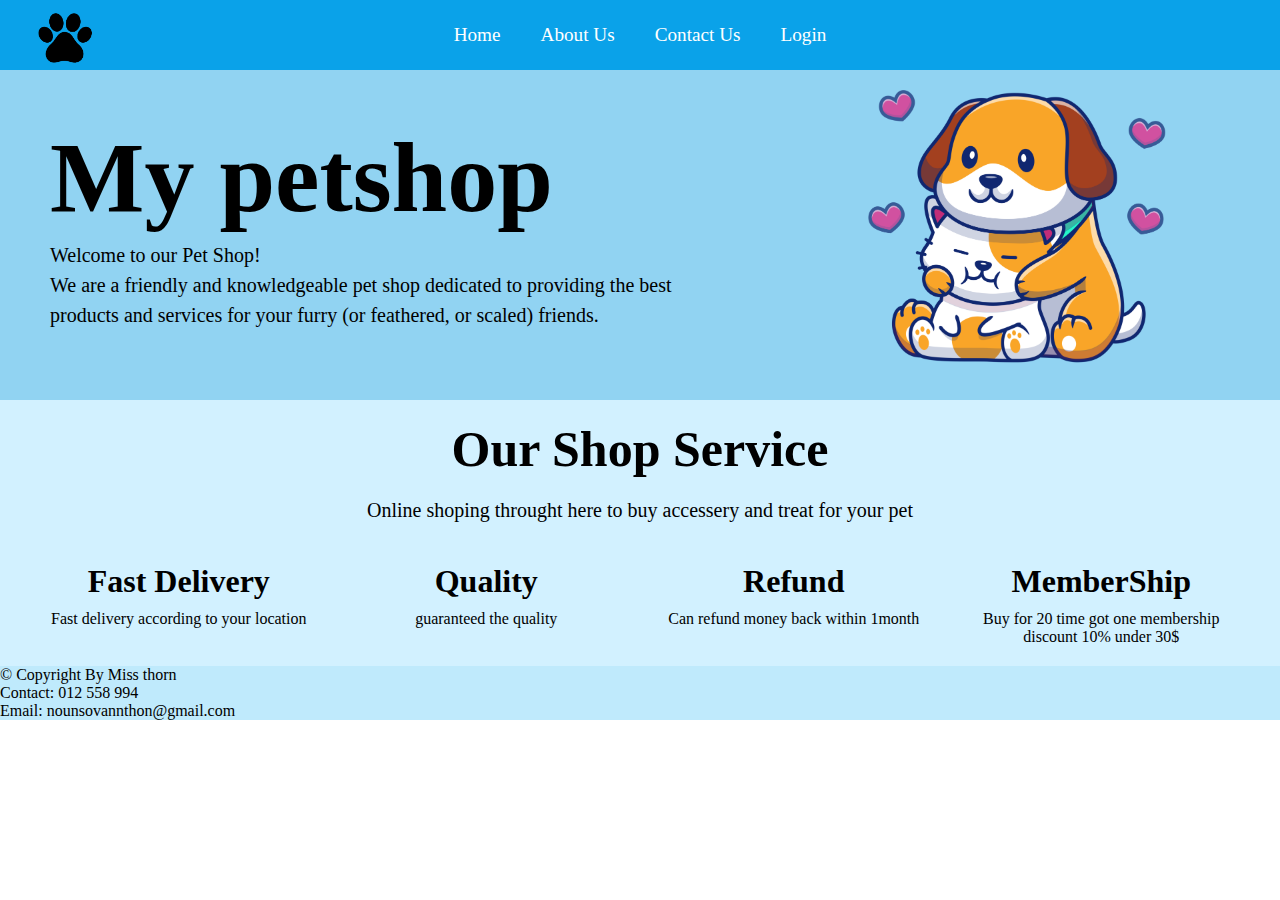
<file: page/index.html>
<!DOCTYPE html>
<html lang="en">
<head>
    <meta charset="UTF-8">
    <meta name="viewport" content="width=device-width, initial-scale=1.0">
    <title>Petshop</title>
    <link rel="stylesheet" href="/page/style.css">
    <link rel="icon" href="/page/img/img7.png">
    <link rel="stylesheet" href="https://cdnjs.cloudflare.com/ajax/libs/font-awesome/6.4.2/css/all.min.css" integrity="sha512-z3gLpd7yknf1YoNbCzqRKc4qyor8gaKU1qmn+CShxbuBusANI9QpRohGBreCFkKxLhei6S9CQXFEbbKuqLg0DA==" crossorigin="anonymous" referrerpolicy="no-referrer" />
</head>
<body>
    <!-- Header -->
    <header>
        <!-- Navigation Bar -->
        <nav>
        <img class="logo" src="img/img4.png" alt="logo">
            <ul>
                <li><a href="/page/index.html">Home</a></li>
                <li><a href="/page/Aboutus.html">About Us</a></li>
                <li><a href="/page/ContactUs.html">Contact Us</a></li>
                <li><a href="/page/Login.html">Login</a></li>
            </ul>
        </nav>
    </header>

    <!-- Main -->
    <main>
        <!-- section head description -->
        <section class="kakao">
            <section class="kakao-container">
                <h1>My petshop</h1>
                <p>
                    Welcome to our Pet Shop!
                    <br>We are a friendly and knowledgeable pet shop dedicated to providing the best products and services for your furry (or feathered, or scaled) friends.
                </p>
            </section>
            <img src="img/img7.png" alt="logo">  
        </section>

        <!-- shop service -->
       
        <section class="online">
            <h1>Our Shop Service</h1>
            <p>Online shoping throught here to buy accessery and treat for your pet</p>
            
            <section class="icons">
            <div class="icon">
                <i class="fa-solid fa-truck "></i>
                <h1>Fast Delivery</h1>
                <p>Fast delivery according to your location</p>
            </div>
            <div class="icon">
                <i class="fa-solid fa-thumbs-up"></i>
                <h1>Quality</h1>
                <p>guaranteed the quality </p>
            </div>
            <div class="icon">
                <i class="fa-solid fa-box-archive"></i>
                <h1>Refund</h1>
                <p>Can refund money back within 1month</p>
            </div>
            <div class="icon">
                <i class="fa-regular fa-credit-card"></i>
                <h1>MemberShip</h1>
                <p>Buy for 20 time got one membership discount 10% under 30$</p>
            </div>
        </section>
    <!-- End Main -->

    <!-- Footer -->
    <footer>
        <p> &copy; Copyright By Miss thorn</p>
        <p> Contact: 012 558 994 </p>
        <p> Email: nounsovannthon@gmail.com</p>
    </footer>


</body>
</html>
</file>
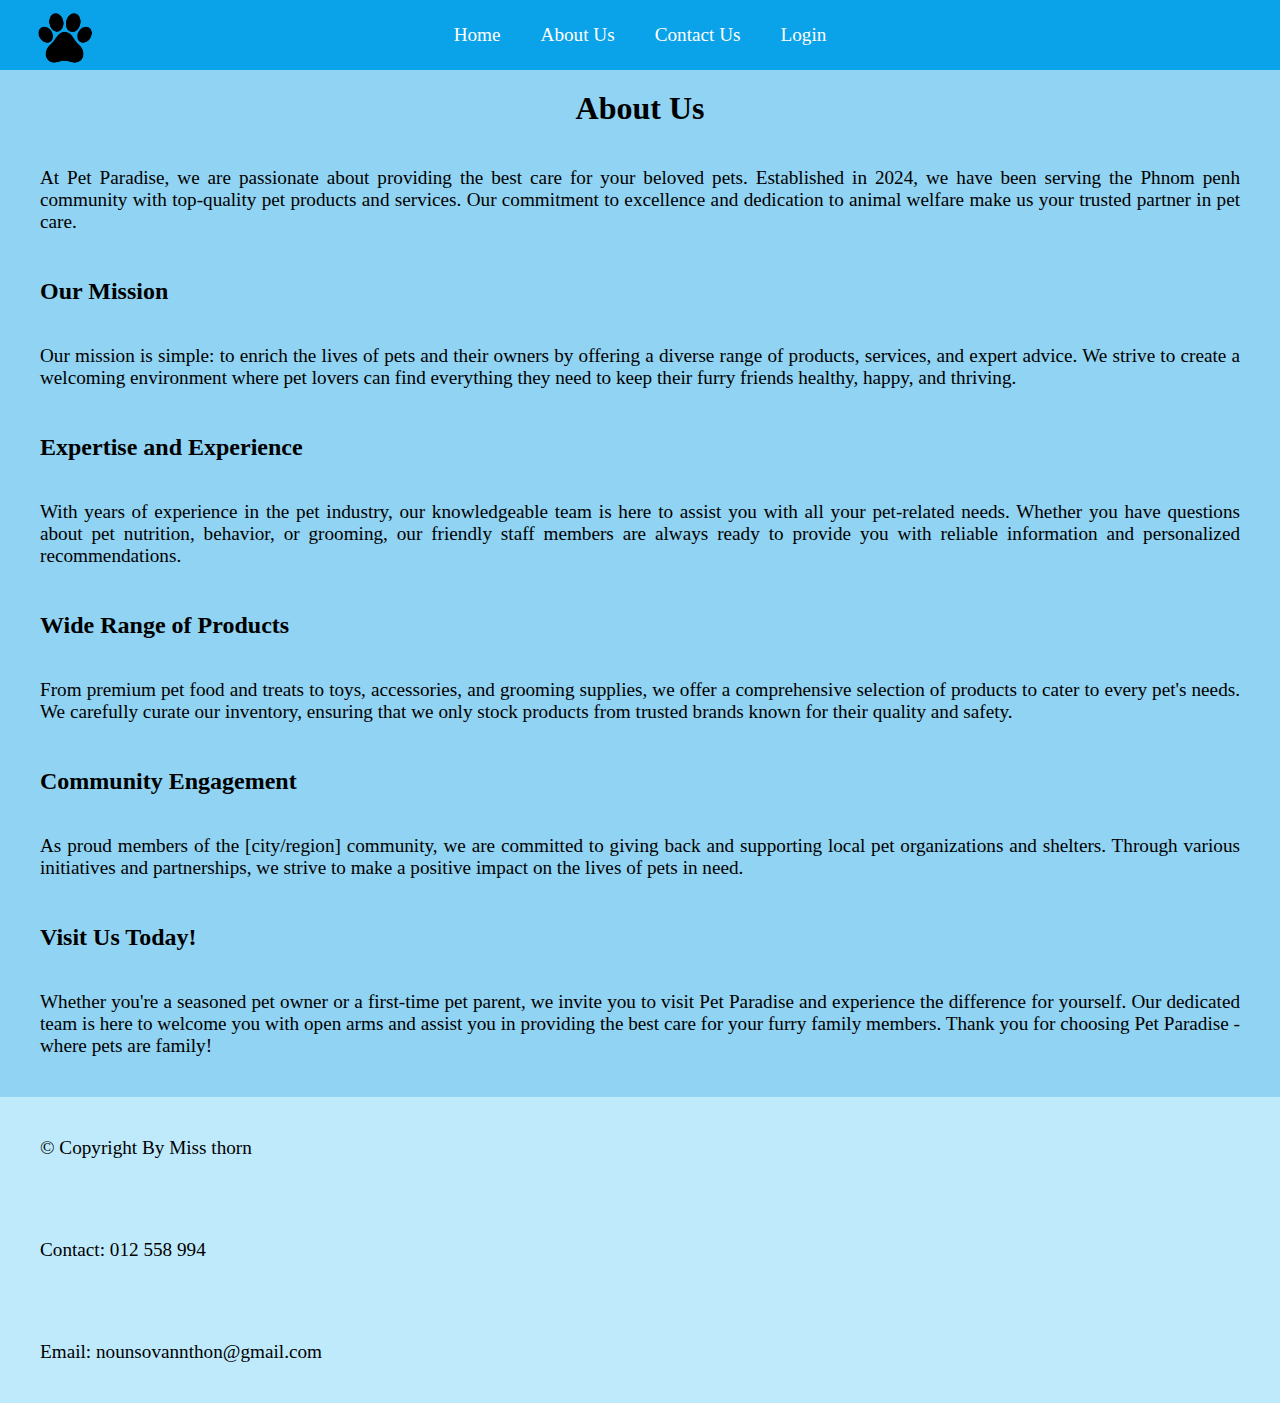
<file: page/Aboutus.html>
<!DOCTYPE html>
<html lang="en">
<head>
    <meta charset="UTF-8">
    <meta name="viewport" content="width=device-width, initial-scale=1.0">
    <title>Petshop</title>
    <link rel="stylesheet" href="/page/style.css">
    <link rel="icon" href="/page/img/img7.png">
    <link rel="stylesheet" href="https://cdnjs.cloudflare.com/ajax/libs/font-awesome/6.4.2/css/all.min.css" integrity="sha512-z3gLpd7yknf1YoNbCzqRKc4qyor8gaKU1qmn+CShxbuBusANI9QpRohGBreCFkKxLhei6S9CQXFEbbKuqLg0DA==" crossorigin="anonymous" referrerpolicy="no-referrer" />
    <style>
       h1{
        text-align: center;
        padding-top: 20px;
       }
       h2{
        text-align: left;
        padding-top: 5px;
        padding-left: 40px;
       }
       p{
        padding: 40px;
        text-align: justify;
        font-family: Cambria, Cochin, Georgia, Times, 'Times New Roman', serif;
        font-size: 1.2rem;
       }
    footer{
        text-align: left;
        left: 0;
        bottom: 0;
        width: 100%;
       
    }
    </style>
</head>
<body>
    <!-- Header -->
    <header>
        <!-- Navigation Bar -->
        <nav>
        <img class="logo" src="img/img4.png" alt="logo">
            <ul>
                <li><a href="/page/index.html">Home</a></li>
                <li><a href="/page/Aboutus.html">About Us</a></li>
                <li><a href="/page/ContactUs.html">Contact Us</a></li>
                <li><a href="/page/Login.html">Login</a></li>
            </ul>
        </nav>
    </header>
    <!-- main -->
    <main>
        <h1>About Us</h1>
        <p>At Pet Paradise, we are passionate about providing the best care for your beloved pets. Established in 2024, we have been serving the Phnom penh community with top-quality pet products and services. Our commitment to excellence and dedication to animal welfare make us your trusted partner in pet care.</p>
        <h2>Our Mission</h2>
        <p>Our mission is simple: to enrich the lives of pets and their owners by offering a diverse range of products, services, and expert advice. We strive to create a welcoming environment where pet lovers can find everything they need to keep their furry friends healthy, happy, and thriving.</p>
        <h2>Expertise and Experience</h2>
        <p>With years of experience in the pet industry, our knowledgeable team is here to assist you with all your pet-related needs. Whether you have questions about pet nutrition, behavior, or grooming, our friendly staff members are always ready to provide you with reliable information and personalized recommendations.</p>
        <h2>Wide Range of Products</h2>
        <p>From premium pet food and treats to toys, accessories, and grooming supplies, we offer a comprehensive selection of products to cater to every pet's needs. We carefully curate our inventory, ensuring that we only stock products from trusted brands known for their quality and safety.</p>
        <h2>Community Engagement</h2>
        <p>As proud members of the [city/region] community, we are committed to giving back and supporting local pet organizations and shelters. Through various initiatives and partnerships, we strive to make a positive impact on the lives of pets in need.</p>
        <h2>Visit Us Today!</h2>
        <p>Whether you're a seasoned pet owner or a first-time pet parent, we invite you to visit Pet Paradise and experience the difference for yourself. Our dedicated team is here to welcome you with open arms and assist you in providing the best care for your furry family members. Thank you for choosing Pet Paradise - where pets are family!</p>
    </main>
    <!-- footer -->
    <footer>
        <p> &copy; Copyright By Miss thorn</p>
        <p> Contact: 012 558 994 </p>
        <p> Email: nounsovannthon@gmail.com</p>
    </footer>
    </body>
    </html>
</file>
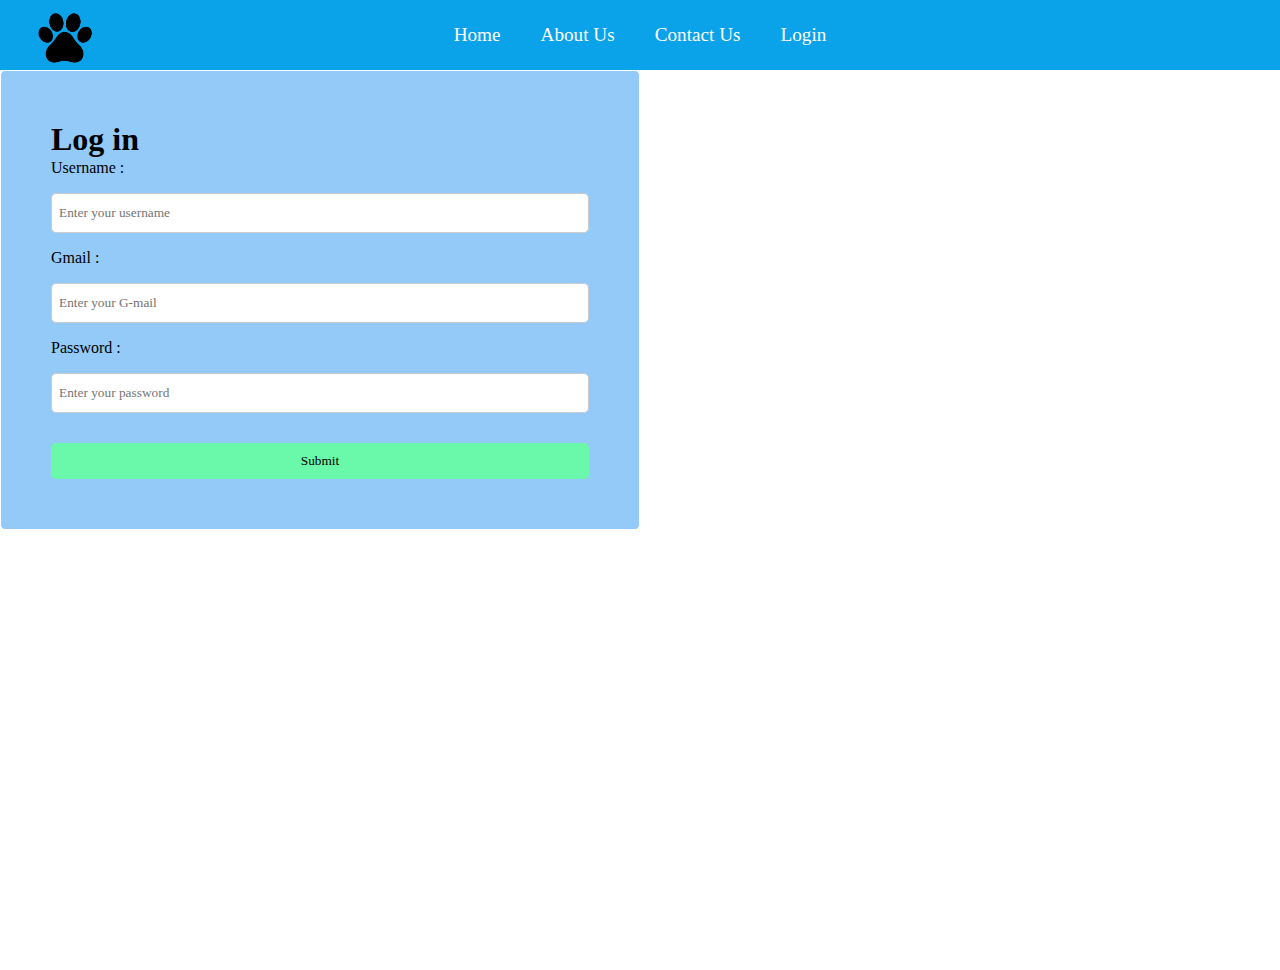
<file: page/Login.html>
<!DOCTYPE html>
<html lang="en">
<head>
    <meta charset="UTF-8">
    <meta name="viewport" content="width=device-width, initial-scale=1.0">
    <title>Petshop</title>
    <link rel="stylesheet" href="/page/style.css">
    <link rel="icon" href="/page/img/img7.png">
    <link rel="stylesheet" href="https://cdnjs.cloudflare.com/ajax/libs/font-awesome/6.4.2/css/all.min.css" integrity="sha512-z3gLpd7yknf1YoNbCzqRKc4qyor8gaKU1qmn+CShxbuBusANI9QpRohGBreCFkKxLhei6S9CQXFEbbKuqLg0DA==" crossorigin="anonymous" referrerpolicy="no-referrer" />

        <style>
    main {
        height: 100vh;
        margin: 0px;
        background-color: white;
       
    }   
   
    .login-container {
      width: 50%;
      margin: 0px;
      padding: 50px;
      background-color: #94caf7;
      border: 1px solid #ffffff;
      border-radius: 5px;
      
    }
    
    .longin-container h1 {
      text-align: center;
      margin-bottom: 30px;
      font-size: 50px;
    }
    
    .login-container label {
      display: block;  
      line-height: 20px;
    }
    
    .login-container input[type="text"],
    .login-container input[type="password"],
    .login-container input[type="gmail"] {
      
      width: 100%;
      height: 40px;
      padding: 7px;
      margin-bottom: 15px;
      margin-top: 15px;
      border: 1px solid #ccc;
      border-radius: 5px;
      box-sizing: border-box;
    }


    .login-container input[type="submit"] {
      width: 100%;
      padding: 10px;
      background-color: rgb(106, 249, 171);
      color:black;
      border: none;
      border-radius: 5px;
      cursor: pointer;
      align-items: center;
      justify-content: center;
      margin-top: 15px;  
      text-align: center;
    }

    </style>
</head>
<body>
    <!-- Header -->
    <header>
        <!-- Navigation Bar -->
        <nav>
        <!-- Logo -->
        <img class="logo" src="img/img4.png" alt="logo">
            <ul>
                <li><a href="/page/index.html">Home</a></li>
                <li><a href="/page/Aboutus.html">About Us</a></li>
                <li><a href="/page/ContactUs.html">Contact Us</a></li>
                <li><a href="/page/Login.html">Login</a></li>
            </ul>
        </nav>
    </header>

    <!-- Main -->
    <main>
        <!-- login Section -->
        <section class="login-container">
                <h1>Log in</h1>
                    <form>
                    <label for="username">Username :</label>
                    <input type="text" id="username" name="username" placeholder="Enter your username" required>
                    
                    <label for="gmail">Gmail :</label>
                    <input type="gmail" id="gmail" name="gmail" placeholder="Enter your G-mail" required>
                    
                    <label for="password">Password :</label>
                    <input type="password" id="password" name="password" placeholder="Enter your password" required>
                    
                   <input type="submit">
                    </form>
        </section>
    </main>
</body>
</html>
</file>
<file: page/style.css>
*{
    padding: 0;
    margin: 0;
    box-sizing: border-box;
    font-family:'Times New Roman', Times, serif;
}
main {
    margin: 0px;
    padding: 0px;
    background-color: rgb(145, 211, 242);
}
.logo {
        box-sizing: border-box;
        width: 120px;
        position: absolute;
        padding-left: 20px;
        padding-top: 10px;  
        
}
ul {
    display: flex;
    justify-content: center;
    align-items: center;
    list-style-type: none;
    height: 70px;
    overflow: hidden;
    gap: 40px;
    background-color:rgb(10, 162, 233);
    

}
li a{
    color: white;
    text-decoration: none;
    text-align: center;
    justify-content: center;
    font-size: 1.2rem;
    font-weight: 400;
}

.kakao{
    width: 100%;
    margin-top: 0px;
    display: flex;
    flex-direction: row;
    justify-content: space-around;
    align-items: center;
    margin-bottom: 20px;
    background-color: rgb(145, 211, 242);
    color: black;
    & h1 {
        font-size: 100px;
        margin-bottom: 5px;
    }

    & p {
        font-size: 20px;
        line-height: 30px;
    }

    & img {
        width: 500px;
        height: auto;
    }
   
}

.kakao-container {
    padding: 50px;
}

.online{
    text-align: center;
    background-color: rgb(210, 241, 255);
    width: 100%;
    margin-top: 20px;
    display: flex;
    flex-direction: column;
    justify-content: space-around;
    align-items: center;
    margin-bottom: 50px;
    
}
.online>h1{
    font-size: 50px;
    margin-top: 20px;
    color:black;

}
.online>p{
   margin: 20px;
   text-align: center;
   line-height: 25px;
   font-size: 20px;
 
  
}
.online .icons{
    display: grid;
    grid-template-columns: repeat(4,1fr);
    flex-wrap: wrap;
    gap: 50px;
    text-align: center;
    margin-top: 10px; 
    margin: 20px 50px; 
   
}

.online .icons .icon i{
    color: rgb(245, 56, 56);
    font-size: 70px;

}
.online .icons .icon p{
    text-align: center;
    margin-top: 10px;  
}

footer {
    left: 0;
    bottom: 0;
    width: 100%;
    background-color: rgb(191, 234, 252);
    color: black;
    text-align: left;
}
</file>
